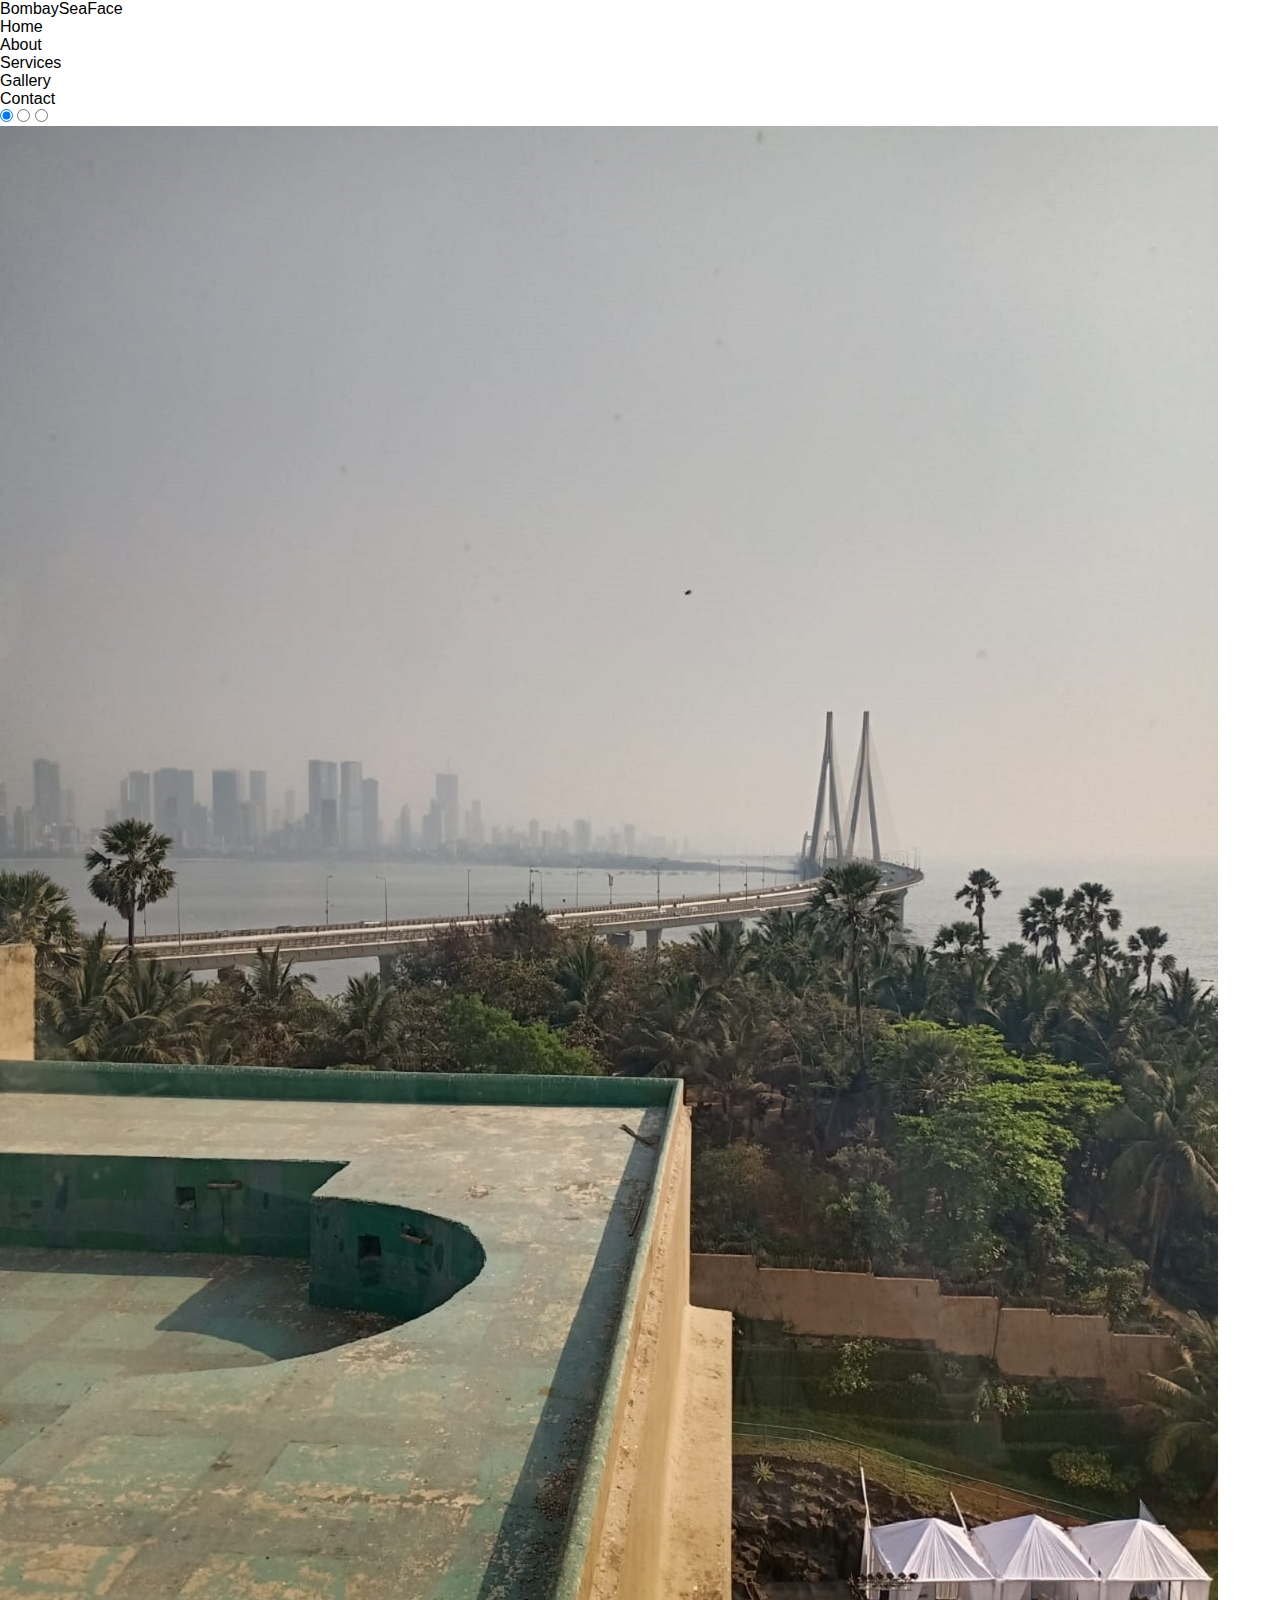
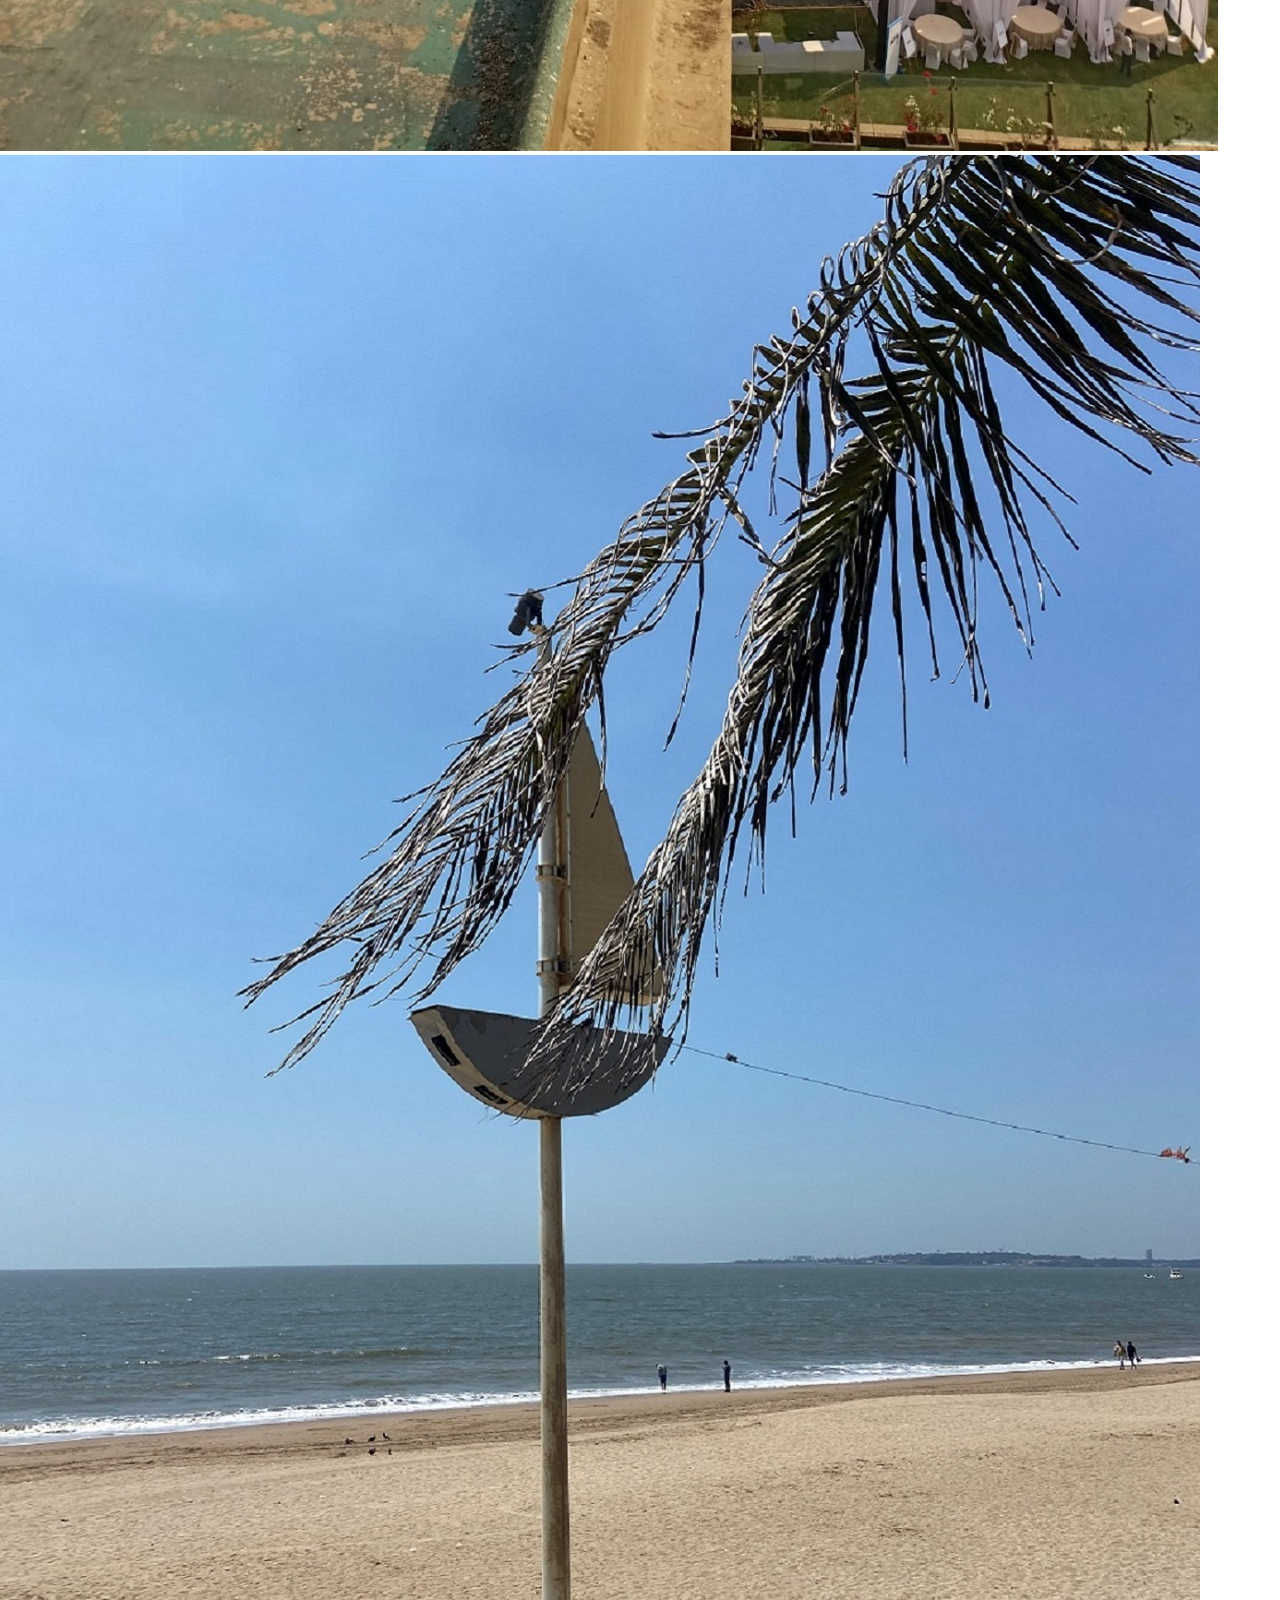
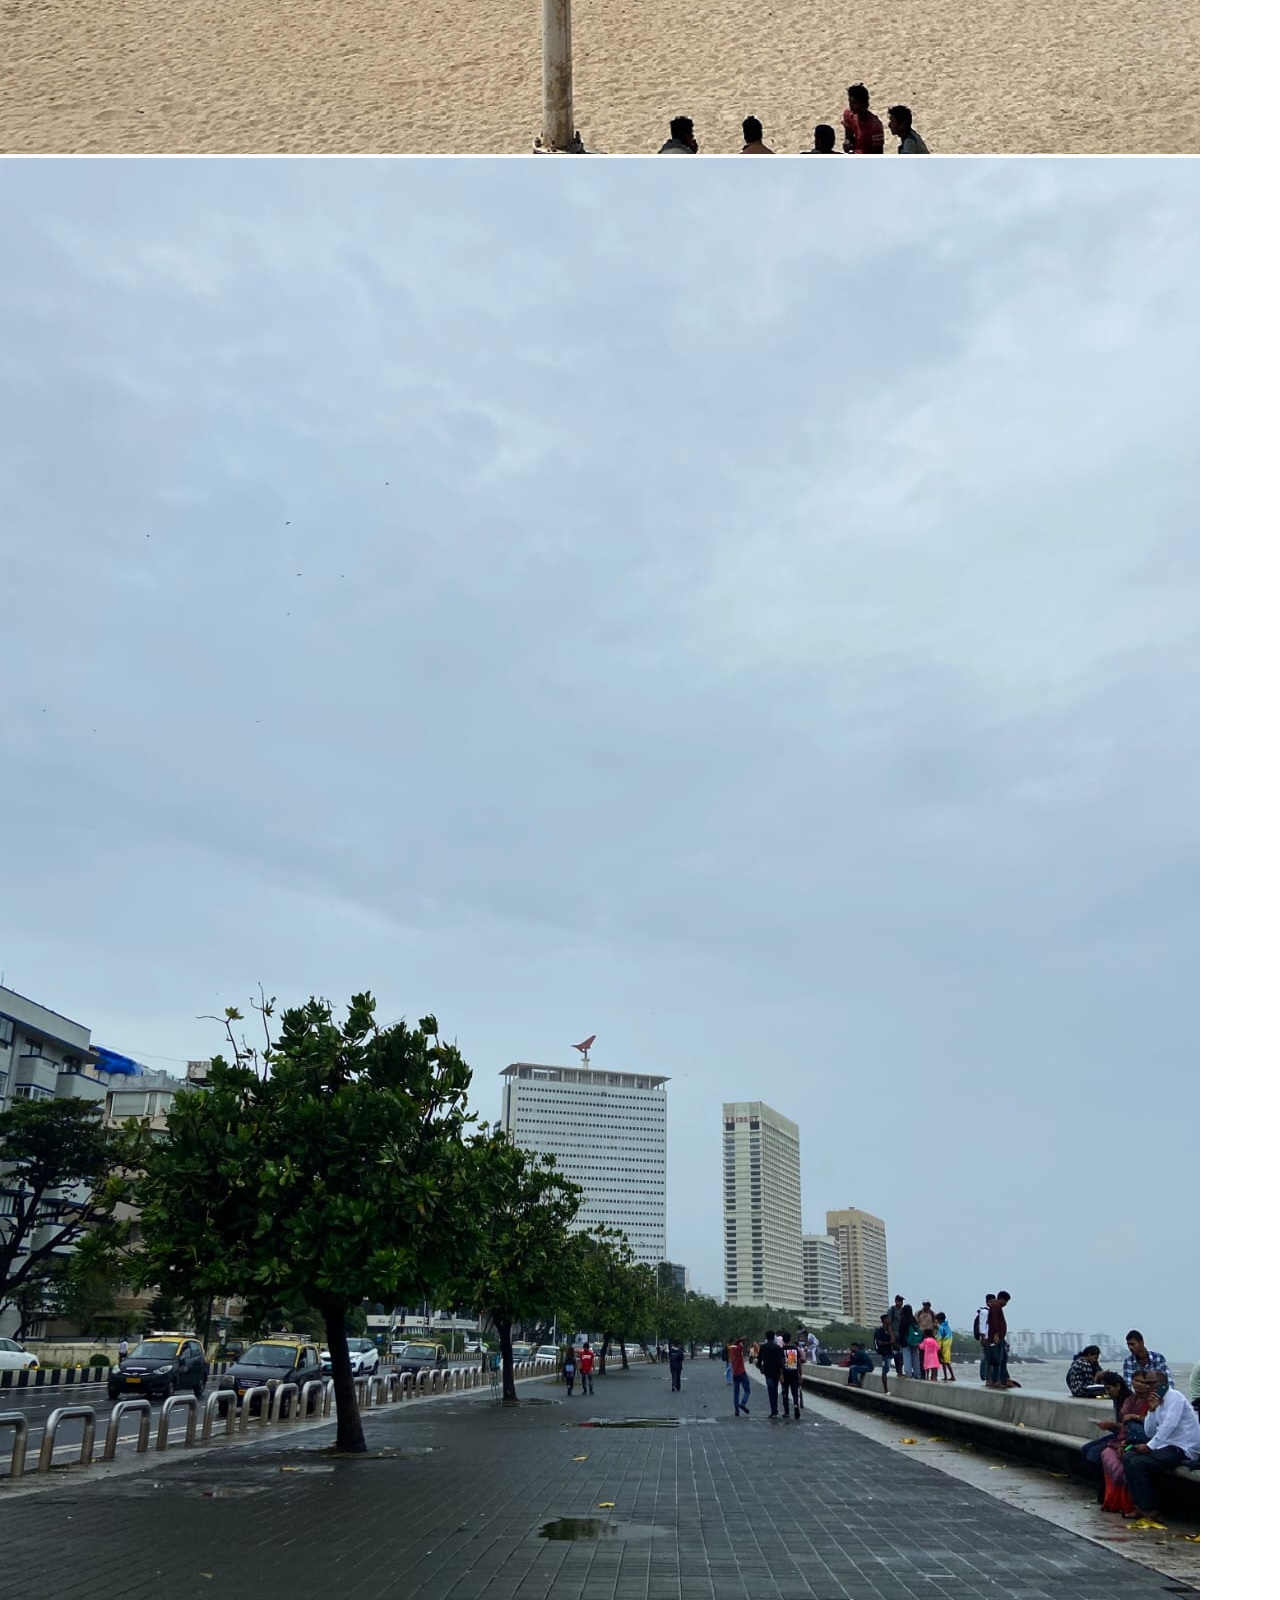
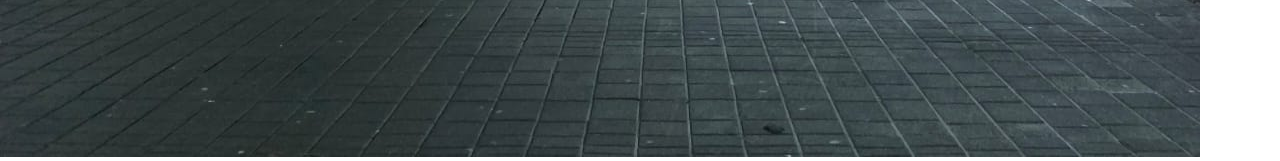
<file: index.html>
<!DOCTYPE html>
<html lang="en">
<head>
    <meta charset="UTF-8">
    <meta name="viewport" content="width=device-width, initial-scale=1.0">
    
    <!---CSS link-->
    <link rel="stylesheet" href="style1.css">
   <!-- Bootstrap CSS --> 
    <title>Bombay Sea Face</title>
</head>
<body>
    
    <nav>
        <div class="head">
            BombaySeaFace
        </div>
        <div class="head2">
            <li>Home</li>
            <li>About</li>
            <li>Services</li>
            <li>Gallery</li>
            <li>Contact</li>
        </div>
    </nav>
    <!--Navbar-->

    <header>
        <!--Add Carousel here    with specification
         width: 100%;
         height: 93vh;
         
-->
<div class="carousel">
    <input type="radio" name="slider" id="slide1" checked>
    <input type="radio" name="slider" id="slide2">
    <input type="radio" name="slider" id="slide3">

    <div class="slides">
        <div class="slide" id="img1">
            <img src="SeBandstand.jpg" alt="Image 1">
        </div>
        <div class="slide" id="img2">
            <img src="SeJuhubeach.jpg" alt="Image 2">
        </div>
        <div class="slide" id="img3">
            <img src="SeMarineDrive.jpg" alt="Image 3">
        </div>
    </div>

    <div class="controls">
        <label for="slide1" class="control-btn"></label>
        <label for="slide2" class="control-btn"></label>
        <label for="slide3" class="control-btn"></label>
    </div>
</div>


    </header>

<!---------------------------About Us--------------------------------------------------------------------------------------------------->




<!----------------------------------------------Services------------------------------------------------------------------------------------------------------->

        <!-- Marine Drive Card -->
        <!-- Juhu Beach Card -->
        <!-- Bandstand Card -->


<!--------------------------------------------------Gallery----------------------------------------------------------------------------------->


<!------------------------------For A Github Profile------------------------------------------------------->


<!---------------------------------Contact ----------------------------------------------------------------------------------------->

<!------------------------Footer---------------------------------------------------------------------------->

</body>
</html>
</file>
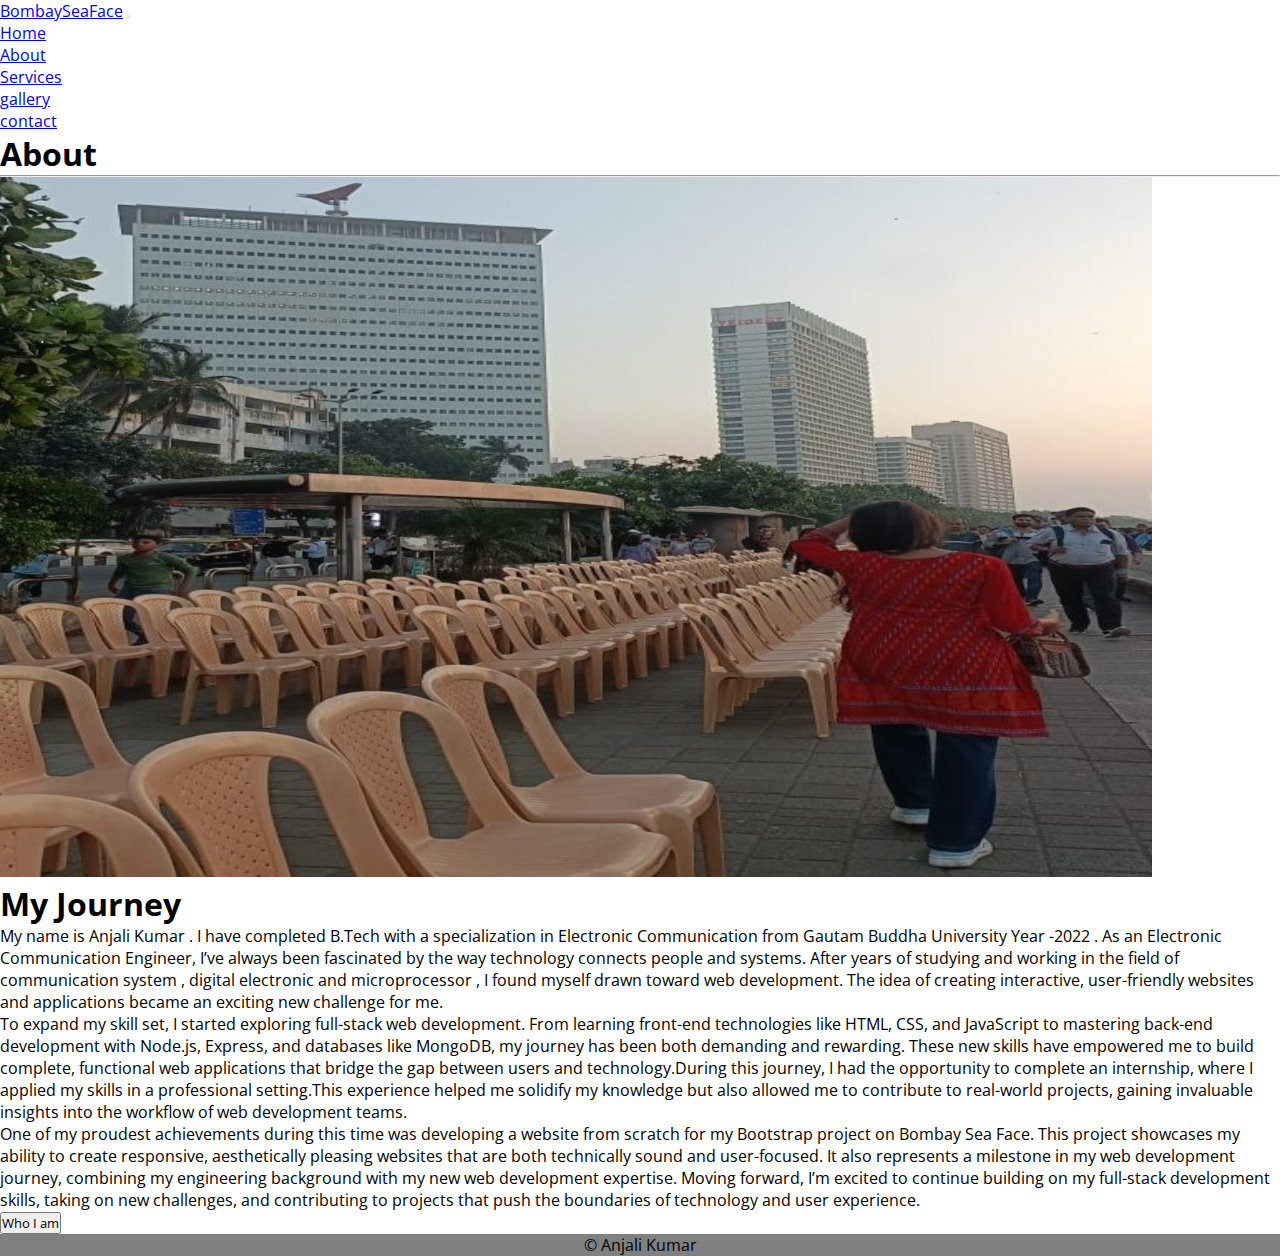
<file: about.html>
<!DOCTYPE html>
<html lang="en">
<head>
<meta charset="UTF-8">
<meta name="viewport" content="width=device-width, initial-scale=1.0">
<!---CSS link-->
<link rel="stylesheet" type="text/css" href="style.css">

<!-- Bootstrap CSS -->
<link href="https://cdn.jsdelivr.net/npm/bootstrap@5.0.2/dist/css/bootstrap.min.css" rel="stylesheet" integrity="sha384-EVSTQN3/azprG1Anm3QDgpJLIm9Nao0Yz1ztcQTwFspd3yD65VohhpuuCOmLASjC" crossorigin="anonymous">
<link rel="preconnect" href="https://fonts.googleapis.com">
<link rel="preconnect" href="https://fonts.gstatic.com" crossorigin>

<link href="https://fonts.googleapis.com/css2?family=Open+Sans:ital,wght@0,300..800;1,300..800&display=swap" rel="stylesheet">

<title>Bombay Sea Face</title>

</head>
<body>
<nav class="navbar navbar-expand-lg navbar-light bg-light">
    <div class="container-fluid">
    <a class="navbar-brand text=capitalize" href="#">BombaySeaFace</a>
<button class="navbar-toggler" type="button" data-bs-toggle="collapse" data-bs-target="#navbarSupportedContent" aria-controls="navbarSupportedContent" aria-expanded="false" aria-label="Toggle navigation">
        <span class="navbar-toggler-icon"></span>
    </button>
    <div class="collapse navbar-collapse" id="navbarSupportedContent">
        <ul class="navbar-nav ml-auto mb-2 mb-lg-0">
        <li class="nav-item">
            <a class="nav-link active" aria-current="page" href="index.html">Home</a>
        </li>
        <li class="nav-item">
            <a class="nav-link text-capitalize" href="about.html">About </a>
        </li>
         
        <li class="nav-item">
          <a class="nav-link text-capitalize" href="services.html">Services</a>
      </li>
        
        <li class="nav-item">
            <a class="nav-link text-capitalize" href="gallery.html">gallery</a>
        </li>

        <li class="nav-item">
            <a class="nav-link text-capitalize" href="contact.html">contact </a>
        </li>
        </ul>
        
    </div>
    </div>
</nav>

<section class="main_heading my-5">
    <div class="text-center my-5">
  <h1 class="display-4 my-5">About</h1>
  <hr class="w-25 mx-auto"/>
    </div>
  <div class="container">
    <div class="row">
      <div class="col-lg-6 col-md-6 col-12 col-xxl-6">
        <figure>
        <img src="AboutUs.jpg" alt="About Us" class="img-fluid About_Us">
        </figure>
      </div>
      <div class=" col-lg-6 col-md-6 col-12 col-xxl-6">
        <h1>My Journey</h1>
  <p>My name is Anjali Kumar . I have completed B.Tech with a specialization in Electronic Communication from Gautam Buddha University Year -2022 . As an Electronic Communication Engineer, I’ve always been fascinated by the way technology connects people and systems. After years of studying and working in the field of communication system , digital electronic and microprocessor , I found myself drawn toward web development. The idea of creating interactive, user-friendly websites and applications became an exciting new challenge for me.<br>To expand my skill set, I started exploring full-stack web development. From learning front-end technologies like HTML, CSS, and JavaScript to mastering back-end development with Node.js, Express, and databases like MongoDB, my journey has been both demanding and rewarding. These new skills have empowered me to build complete, functional web applications that bridge the gap between users and technology.During this journey, I had the opportunity to complete an internship, where I applied my skills in a professional setting.This experience helped me solidify my knowledge but also allowed me to contribute to real-world projects, gaining invaluable insights into the workflow of web development teams.<br>One of my proudest achievements during this time was developing a website from scratch for my Bootstrap project on Bombay Sea Face. This project showcases my ability to create responsive, aesthetically pleasing websites that are both technically sound and user-focused. It also represents a milestone in my web development journey, combining my engineering background with my new web development expertise.
    Moving forward, I’m excited to continue building on my full-stack development skills, taking on new challenges, and contributing to projects that push the boundaries of technology and user experience.
  </p>

  <button type="button" class="btn btn-outline-secondary" 
  data-bs-toggle="tooltip" data-bs-placement="right" title="Web Developer">Who I am</button>
  
      </div>
    </div>
  </div>
  </section>
  
  <div class="footer"> 
    <p>&copy; Anjali Kumar</p>
  </div>

  <script src="https://cdn.jsdelivr.net/npm/bootstrap@5.0.2/dist/js/bootstrap.bundle.min.js" 
    integrity="sha384-MrcW6ZMFYlzcLA8Nl+NtUVF0sA7MsXsP1UyJoMp4YLEuNSfAP+JcXn/tWtIaxVXM" 
    crossorigin="anonymous"></script>

  <script type="text/javascript">
    var tooltipTriggerList = [].slice.call(document.querySelectorAll('[data-bs-toggle="tooltip"]'))
    var tooltipList = tooltipTriggerList.map(function (tooltipTriggerEl) {
      return new bootstrap.Tooltip(tooltipTriggerEl)
    })
    
  </script>
    </body>
    </html>
</file>
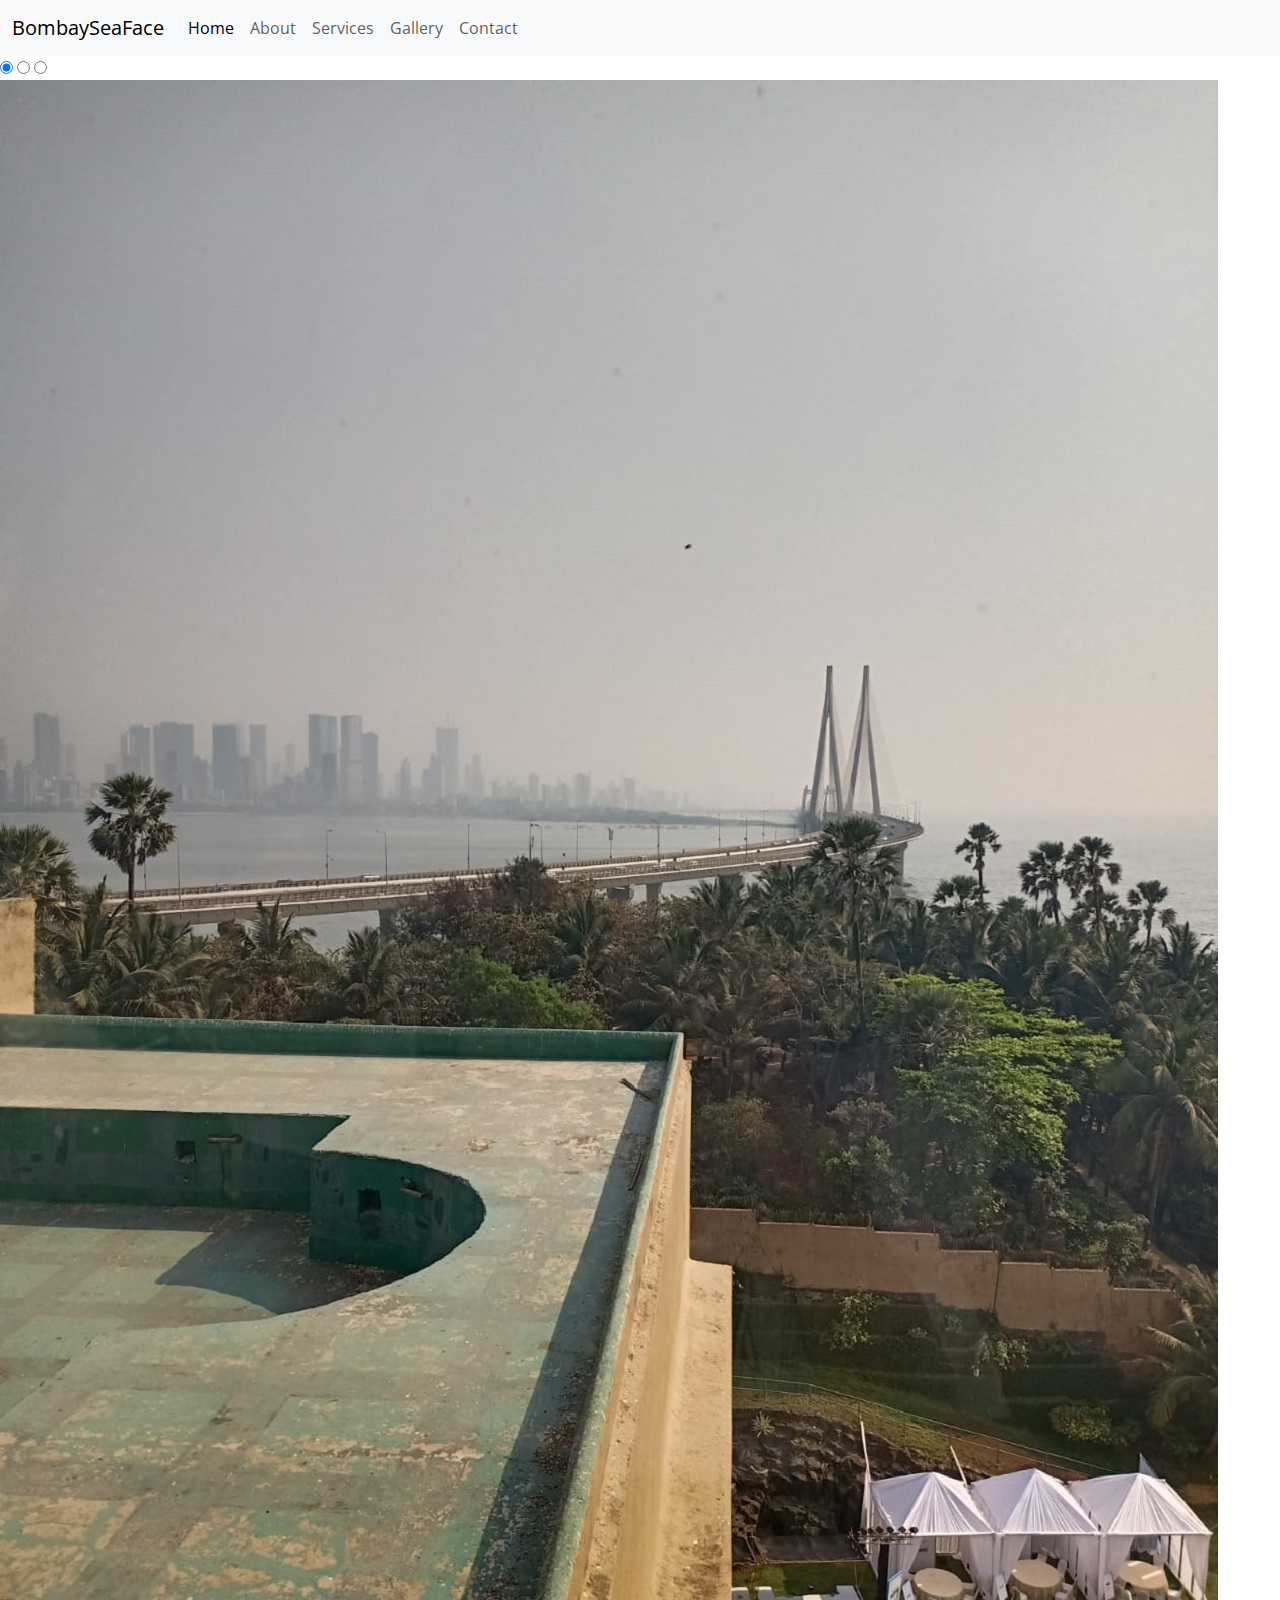
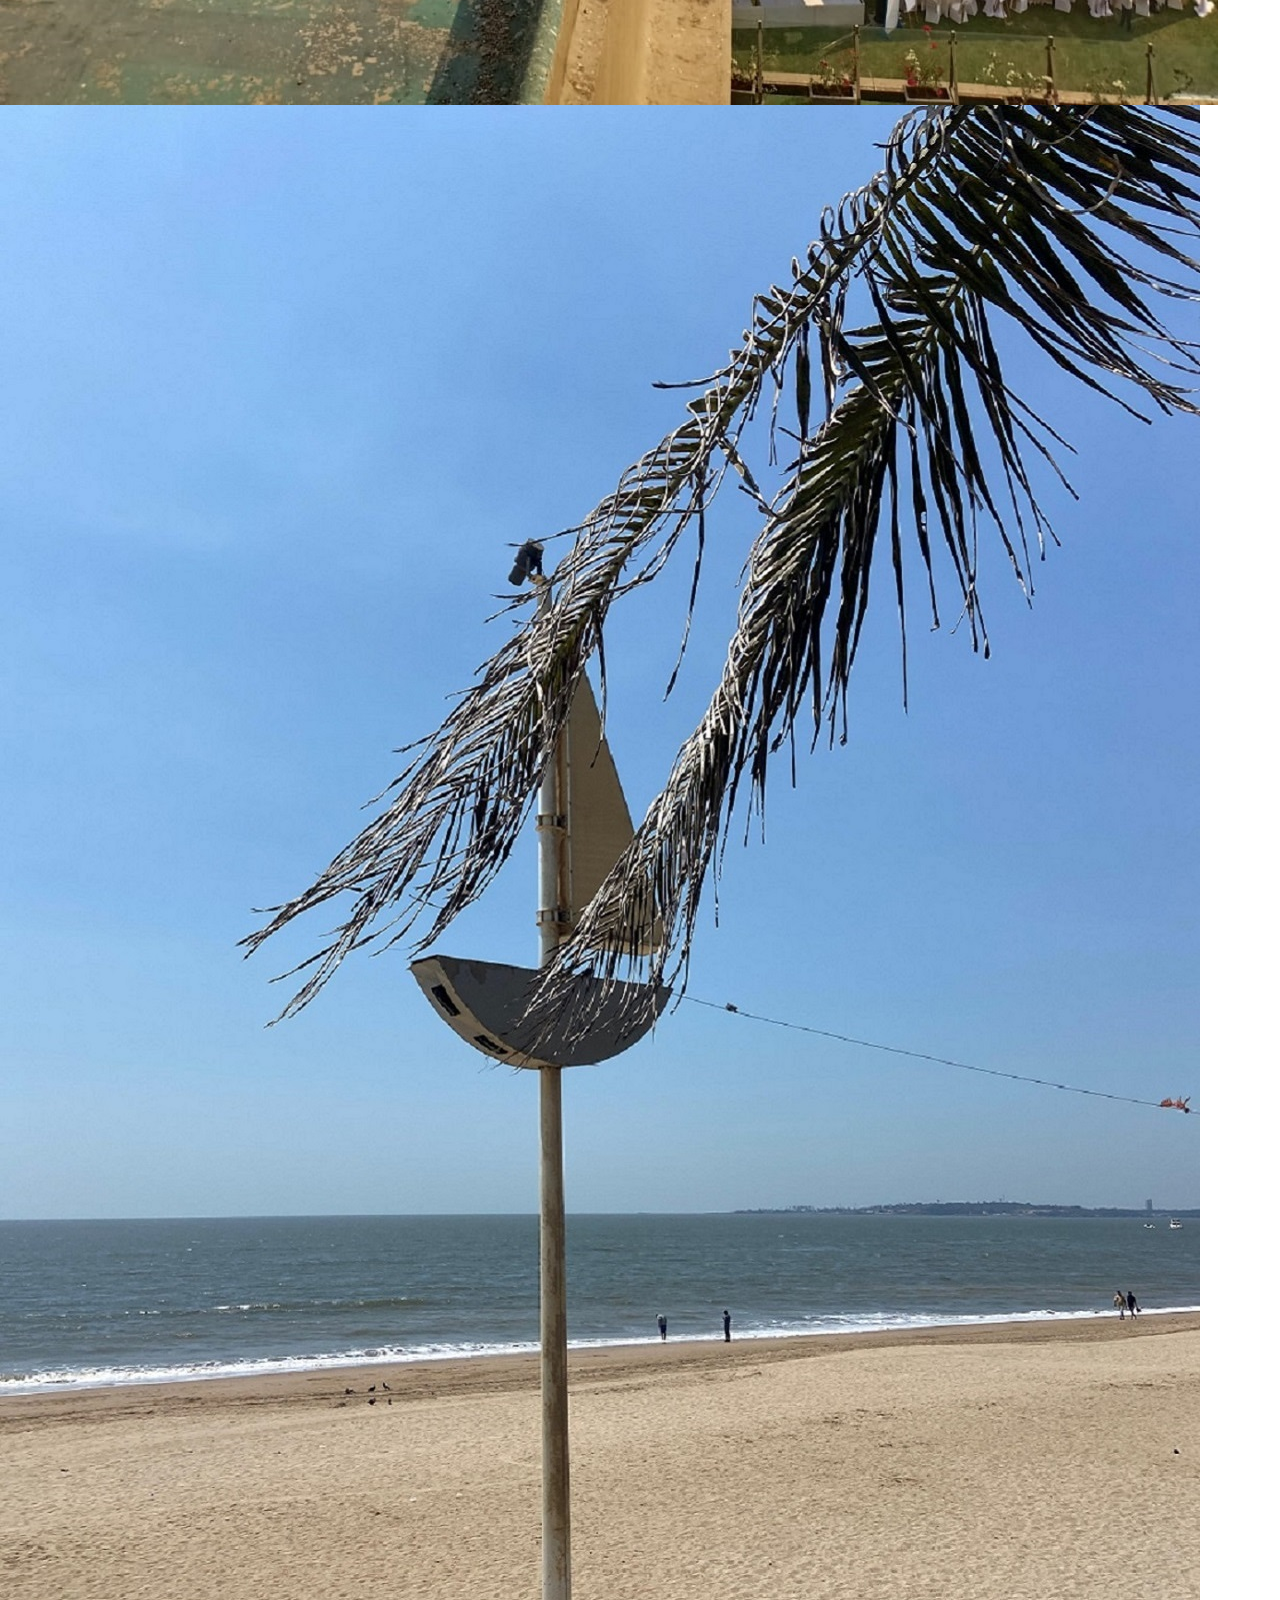
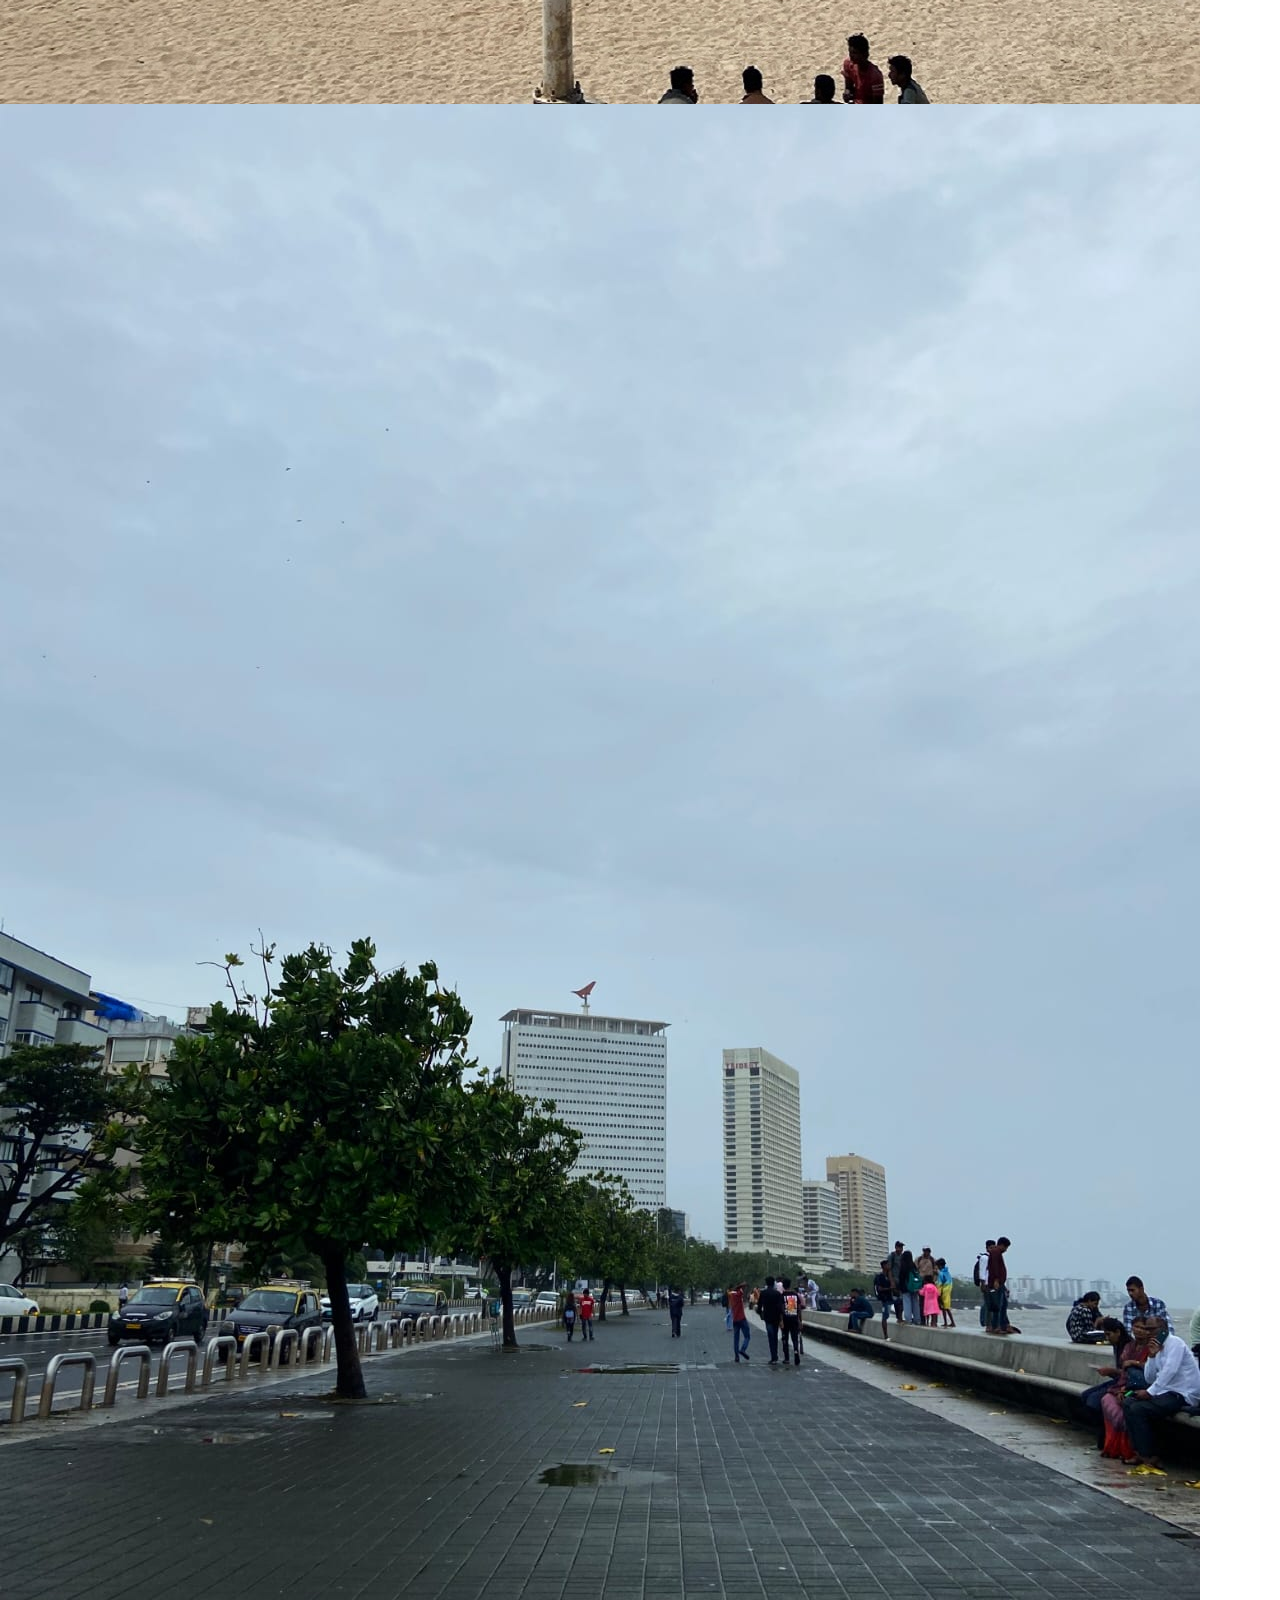
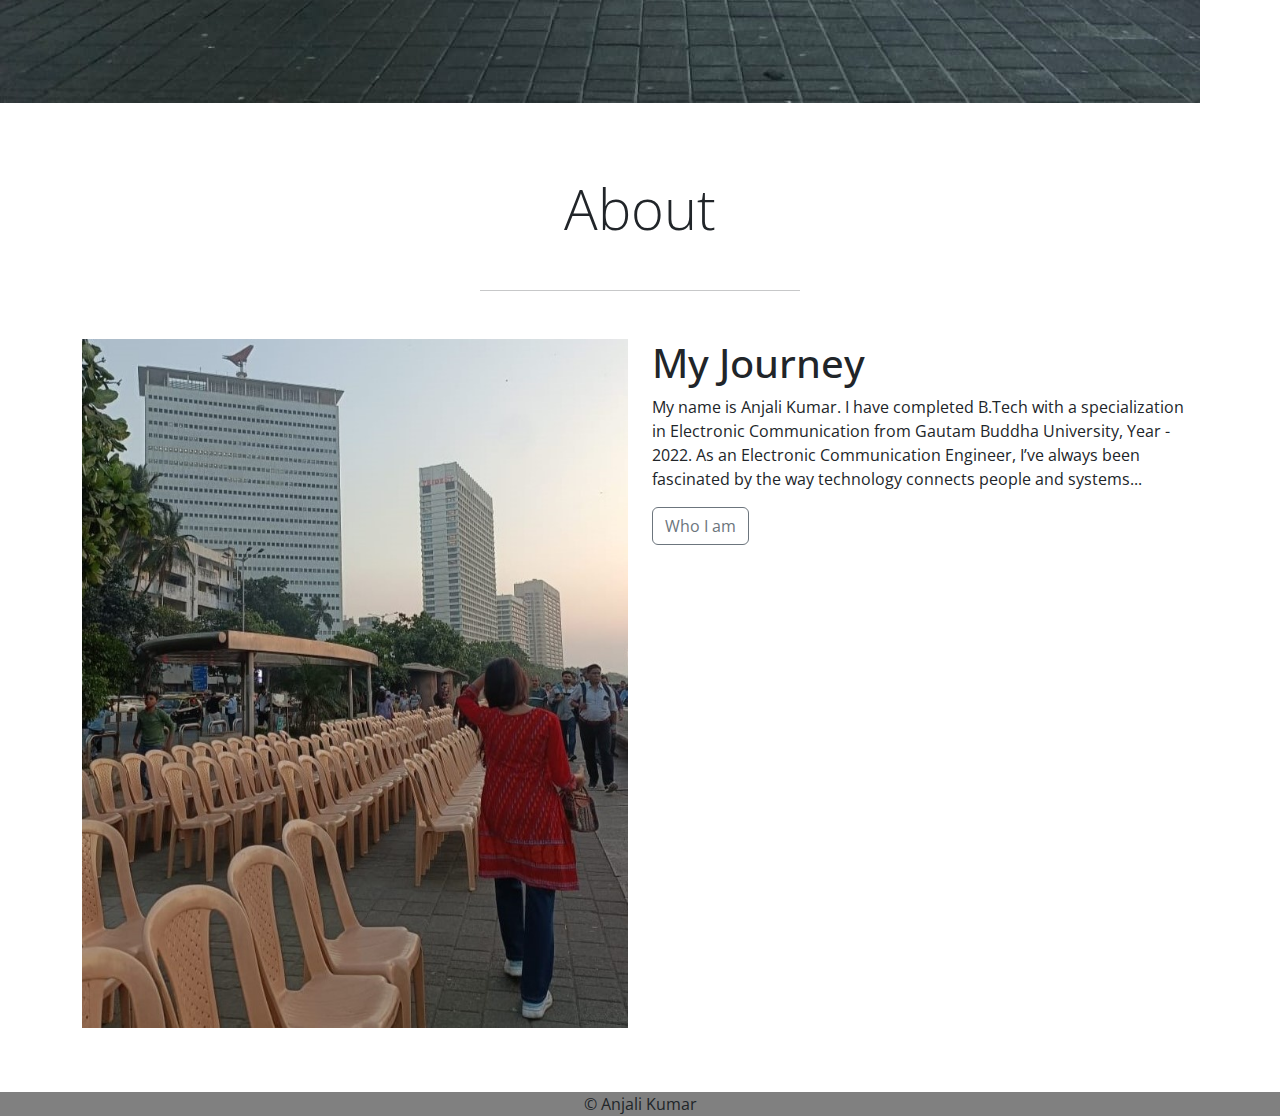
<file: main.html>
<!DOCTYPE html>
<html lang="en">
<head>
    <meta charset="UTF-8">
    <meta name="viewport" content="width=device-width, initial-scale=1.0">
    <!-- Link to your CSS file -->
    <link rel="stylesheet" type="text/css" href="style.css">
    
    <!-- Bootstrap CSS -->
    <link href="https://cdn.jsdelivr.net/npm/bootstrap@5.0.2/dist/css/bootstrap.min.css" rel="stylesheet" crossorigin="anonymous">
    <link rel="preconnect" href="https://fonts.googleapis.com">
    <link rel="preconnect" href="https://fonts.gstatic.com" crossorigin>
    <link href="https://fonts.googleapis.com/css2?family=Open+Sans:ital,wght@0,300..800;1,300..800&display=swap" rel="stylesheet">

    <title>Bombay Sea Face</title>
</head>
<body>
    <!-- Navbar -->
    <nav class="navbar navbar-expand-lg navbar-light bg-light">
        <div class="container-fluid">
            <a class="navbar-brand text-capitalize" href="#">BombaySeaFace</a>
            <button class="navbar-toggler" type="button" data-bs-toggle="collapse" data-bs-target="#navbarSupportedContent" aria-controls="navbarSupportedContent" aria-expanded="false" aria-label="Toggle navigation">
                <span class="navbar-toggler-icon"></span>
            </button>
            <div class="collapse navbar-collapse" id="navbarSupportedContent">
                <ul class="navbar-nav ml-auto mb-2 mb-lg-0">
                    <li class="nav-item">
                        <a class="nav-link active" aria-current="page" href="index.html">Home</a>
                    </li>
                    <li class="nav-item">
                        <a class="nav-link text-capitalize" href="about.html">About</a>
                    </li>
                    <li class="nav-item">
                        <a class="nav-link text-capitalize" href="services.html">Services</a>
                    </li>
                    <li class="nav-item">
                        <a class="nav-link text-capitalize" href="gallery.html">Gallery</a>
                    </li>
                    <li class="nav-item">
                        <a class="nav-link text-capitalize" href="contact.html">Contact</a>
                    </li>
                </ul>
            </div>
        </div>
    </nav>

    <!-- Carousel -->
    <header>
        <div class="carousel">
            <input type="radio" name="slider" id="slide1" checked>
            <input type="radio" name="slider" id="slide2">
            <input type="radio" name="slider" id="slide3">
    
            <div class="slides">
                <div class="slide" id="img1">
                    <img src="SeBandstand.jpg" alt="Image 1">
                </div>
                <div class="slide" id="img2">
                    <img src="SeJuhubeach.jpg" alt="Image 2">
                </div>
                <div class="slide" id="img3">
                    <img src="SeMarineDrive.jpg" alt="Image 3">
                </div>
            </div>
    
            <div class="controls">
                <label for="slide1" class="control-btn"></label>
                <label for="slide2" class="control-btn"></label>
                <label for="slide3" class="control-btn"></label>
            </div>
        </div>
    </header>

    <!-- About Section -->
    <section class="main_heading my-5">
        <div class="text-center my-5">
            <h1 class="display-4 my-5">About</h1>
            <hr class="w-25 mx-auto"/>
        </div>
        <div class="container">
            <div class="row">
                <div class="col-lg-6 col-md-6 col-12">
                    <figure>
                        <img src="AboutUs.jpg" alt="About Us" class="img-fluid About_Us">
                    </figure>
                </div>
                <div class="col-lg-6 col-md-6 col-12">
                    <h1>My Journey</h1>
                    <p>My name is Anjali Kumar. I have completed B.Tech with a specialization in Electronic Communication from Gautam Buddha University, Year - 2022. As an Electronic Communication Engineer, I’ve always been fascinated by the way technology connects people and systems...</p>
                    <button type="button" class="btn btn-outline-secondary" data-bs-toggle="tooltip" data-bs-placement="right" title="Web Developer">Who I am</button>
                </div>
            </div>
        </div>
    </section>

    <!-- Footer -->
    <div class="footer"> 
        <p>&copy; Anjali Kumar</p>
    </div>

    <!-- Bootstrap JS -->
    <script src="https://cdn.jsdelivr.net/npm/bootstrap@5.0.2/dist/js/bootstrap.bundle.min.js" crossorigin="anonymous"></script>

    <script type="text/javascript">
        var tooltipTriggerList = [].slice.call(document.querySelectorAll('[data-bs-toggle="tooltip"]'));
        var tooltipList = tooltipTriggerList.map(function (tooltipTriggerEl) {
            return new bootstrap.Tooltip(tooltipTriggerEl);
        });
    </script>
</body>
</html>
</file>
<file: style1.css>
*{
    margin: 0;
    padding: 0;
    box-sizing: border-box;
    font-family: "Open Sans", sans-serif;
}

.carousel-item img{
    height: 93vh;
    width: 100%;
    }
    
    .About_Us{
        min-width: 90%;
        max-height: 700px;
    }
    
    .services .row>* {
        padding-right:0;
        padding-left:0;
    }
    .row my-5{
        display: flexbox;
    }
    .offer_style{
        /* 
        
        Set the background color as per your wish
        
        */
    }
    .Juhuimg{
        height: 20rem;
    }
    .footer{
        background-color: #808080;
        text-align: center;
        margin-bottom: -3rem;
    }
    .footer2{
        background-color: #808080;
        text-align: center;
        margin-top: 13rem;
    }
    
    .card-img-wrapper {
        display: flex;
        justify-content: center;
      }
      
      .medium-img {
        max-height: 500px; /* Adjusted height for medium size */
        width: auto;
        object-fit: cover; 
      }


      /responsive css code/
/// X-Small devices (portrait phones, less than 576px)/
/// No media query for xs since this is the default in Bootstrap/

/// Small devices (landscape phones, 576px and up)/
@media (min-width: 576px) { ... }

/// Medium devices (tablets, 768px and up)/
@media (min-width: 768px) { ... }

/// Large devices (desktops, 992px and up)/
@media (min-width: 992px) { ... }

/// X-Large devices (large desktops, 1200px and up)/
@media (min-width: 1200px) { ... }

/// XX-Large devices (larger desktops, 1400px and up)/
@media (min-width: 1400px) { ... }
</file>
<file: style.css>
*{
    margin: 0;
    padding: 0;
    box-sizing: border-box;
    font-family: "Open Sans", sans-serif;
}

.carousel-item img{
    height: 93vh;
    width: 100%;
    }
    
    .About_Us{
        min-width: 90%;
        max-height: 700px;
    }
    
    .services .row>* {
        padding-right:0;
        padding-left:0;
    }
    .row my-5{
        display: flexbox;
    }
    .offer_style{
        /* 
        
        Set the background color as per your wish
        
        */
    }
    .Juhuimg{
        height: 20rem;
    }
    .footer{
        background-color: #808080;
        text-align: center;
        margin-bottom: -3rem;
    }
    .footer2{
        background-color: #808080;
        text-align: center;
        margin-top: 13rem;
    }
    
    .card-img-wrapper {
        display: flex;
        justify-content: center;
      }
      
      .medium-img {
        max-height: 500px; /* Adjusted height for medium size */
        width: auto;
        object-fit: cover; 
      }


      /* responsive css code/
// X-Small devices (portrait phones, less than 576px)/
/// No media query for xs since this is the default in Bootstrap/

/// Small devices (landscape phones, 576px and up)/ */
@media (min-width: 576px) { ... }

/* /// Medium devices (tablets, 768px and up)/ */
@media (min-width: 768px) { ... }

/* /// Large devices (desktops, 992px and up)/ */
@media (min-width: 992px) { ... }

/* /// X-Large devices (large desktops, 1200px and up)/ */
@media (min-width: 1200px) { ... }

/* /// XX-Large devices (larger desktops, 1400px and up)/ */
@media (min-width: 1400px) { ... }
</file>
